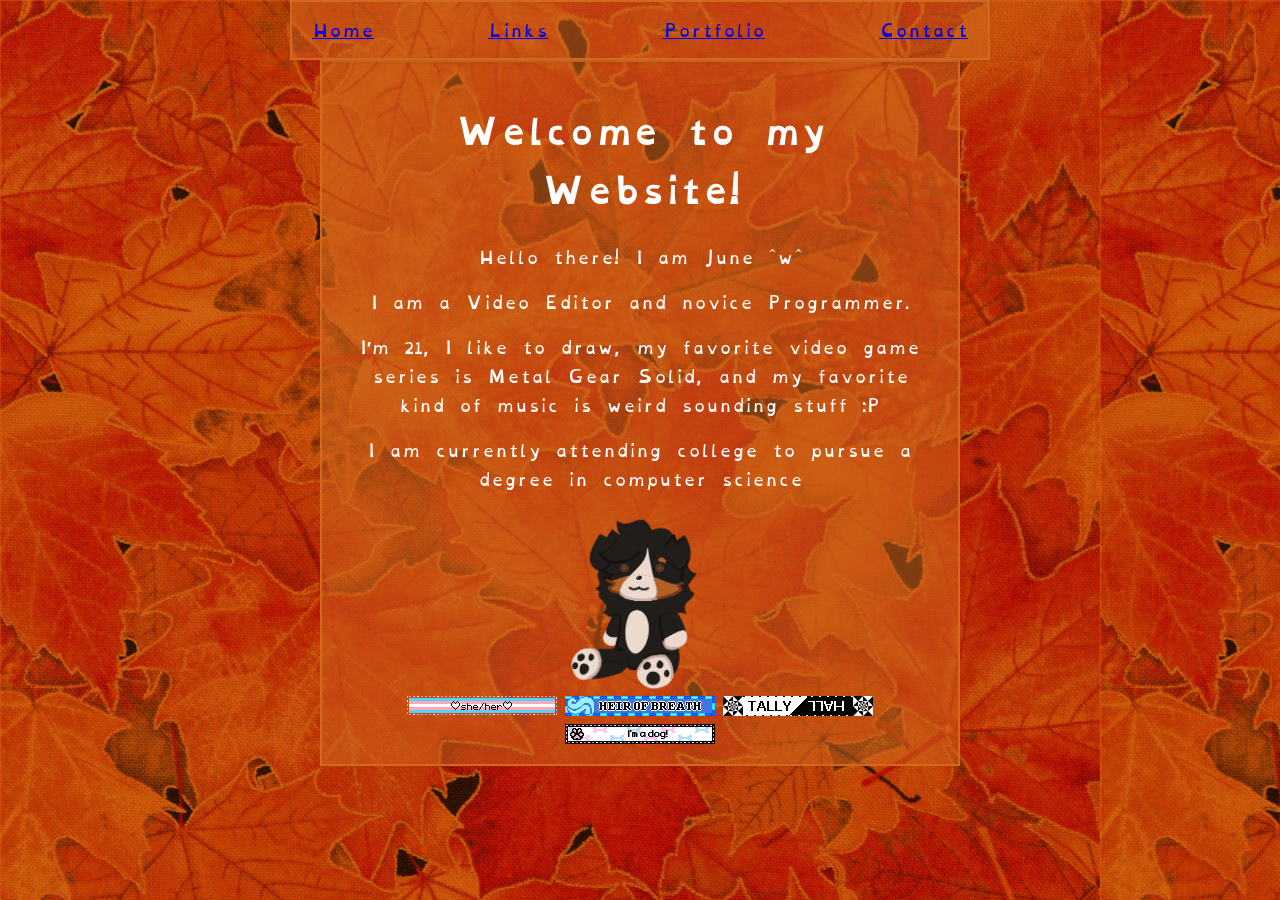
<file: index.html>
<!DOCTYPE html>
<html lang="en">
<head>
    <meta charset="UTF-8">
    <meta name="viewport" content="width=device-width, initial-scale=1.0">
    <title>JuneDunx</title>
    <link rel="stylesheet" href="style.css">
</head>
<body>
    <div id="background"></div>
    <!--Navigation Bar-->
    <div id="container">
        <nav id="item1">
            <a href="index.html" class="active">Home</a>
            <a href="links.html">Links</a>
            <a href="projects.html">Portfolio</a>
            <a href="contact.html">Contact</a>
        </nav>
    </div>
    <!--Content of the page-->
    <div id="container">
        <content id = "Content">
            <h1 id = "text">Welcome to my Website!</h1>
            <p id = "text"> Hello there! I am June ^w^ </p>
            <p id = "text"> I am a Video Editor and novice Programmer. </p>
            <p id = "text"> I'm 21, I like to draw, my favorite video game series is Metal Gear Solid, and my favorite kind of music is weird sounding stuff :P </p>
            <p id = "text"> I am currently attending college to pursue a degree in computer science </p>
            <img src="assets/art/plushy1.png" alt="Digital art of a plush Bernese Mountain Dog" style="display: block; margin: 0 auto; width: 30%;">
            <div style="display: flex; flex-wrap: wrap; justify-content: center; align-items: center; gap: 8px;">
                <img src="assets/blinkies/pronouns.gif" alt="She/Her" style="object-fit: contain; max-width: 100%; height: auto;">
                <img src="assets/blinkies/heir of breath.gif" alt="Heir of Breath" style="object-fit: contain; max-width: 100%; height: auto;">
                <img src="assets/blinkies/tally hall.gif" alt="Tally Hall" style="object-fit: contain; max-width: 100%; height: auto;">
                <img src="assets/blinkies/dog.gif" alt="I am a dog!" style="object-fit: contain; max-width: 100%; height: auto;">
            </div>

        </content>
    </div>
</body>
</html>
</file>
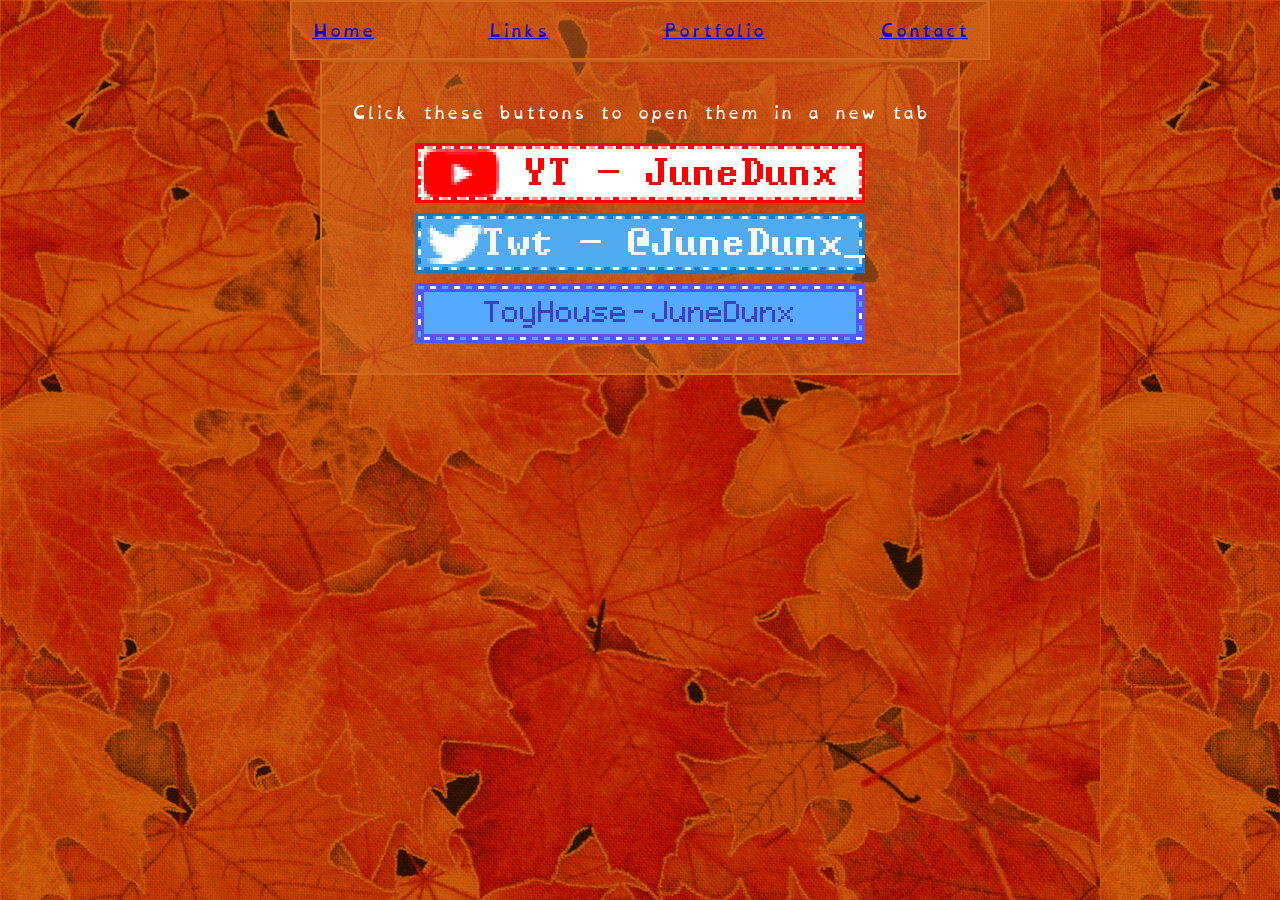
<file: links.html>
<!DOCTYPE html>
<html lang="en">
<head>
    <meta charset="UTF-8">
    <meta name="viewport" content="width=device-width, initial-scale=1.0">
    <title>Where I'm at!</title>
    <link rel="stylesheet" href="style.css">
</head>
<body>
    <div id="background"></div>
    <!--Navigation Bar-->
    <div id="container">
        <nav id="item1">
            <a href="index.html">Home</a>
            <a href="links.html"class="active">Links</a>
            <a href="projects.html">Portfolio</a>
            <a href="contact.html">Contact</a>
        </nav>
    </div>
    <!--Content of the page-->
    <div id="container">
        <content id = "Content">
            <p id = "text">Click these buttons to open them in a new tab</p>
            <links>
                <a href="https://www.youtube.com/@JuneDunx" target="_blank"><img src="assets/blinkies/YouTube.gif" style="object-fit: contain; max-width: 100%; height: auto; display: block; margin: 10px auto;" alt="https://www.youtube.com/@JuneDunx"></a></li>
                <a href="https://x.com/JuneDunx_" target="_blank"><img src="assets/blinkies/Twitter.gif" style="object-fit: contain; max-width: 100%; height: auto; display: block; margin: 10px auto;" alt="https://x.com/JuneDunx_"></a></li>
                <a href="https://toyhou.se/JuneDunx" target="_blank"><img src="assets/blinkies/ToyHouse.gif" style="object-fit: contain; max-width: 100%; height: auto; display: block; margin: 10px auto;" alt="https://toyhou.se/JuneDunx"></a></li>
            </links>
        </content>
    </div>
</body>
</file>
<file: style.css>
* {
    box-sizing: border-box;
}

body {
    margin: 0;
    background-color: #D2691E;
    background-image: url('assets/background/leaf.jpg');
    background-repeat: repeat;
    background-blend-mode: multiply;
}

#background {
    display: none;
}

@font-face {
  font-family: "OpenDyslexic";
  src: url("assets/fonts/OpenDyslexic-Regular.otf") format("opentype");
  font-weight: normal;
  font-style: normal;
}

#text {
    color: #ffff;
    text-align: center;
    position: rel;
}

/*-- NAVBAR --*/
#item1 {
    position: sticky;
    top: 0;
    width: min(100%, 700px);
    height: 60px;
    background-color: #d2691e81;
    border: 2px solid #D2691E;
    display: flex;
    align-items: center;
    justify-content: space-between;
    padding: 0 20px;
    box-shadow: 0 2px 4px rgba(0, 0, 0, 0.1);
    margin: 0 auto;
}
#container {
    display: flex;
    align-items: center;
    justify-content: space-between;
    width: 100%;
    font-family: "OpenDyslexic", sans-serif;
}

#Content {
    border: 2px solid #D2691E;
    background-color: #d2691e81;
    padding: 20px;
    width: min(50%, 900px);
    align-items: center;
    justify-content: center;
    display: block;
    margin: 0 auto;
}

#Content img {
    max-width: 100%;
    height: auto;
}

@media (max-width: 600px) {
    #item1 {
        width: calc(100% - 16px);
        height: auto;
        min-height: 60px;
        flex-wrap: wrap;
        justify-content: center;
        gap: 8px 16px;
        padding: 10px 8px;
    }

    #Content {
        width: calc(100% - 24px);
        padding: 16px;
    }
}
</file>
